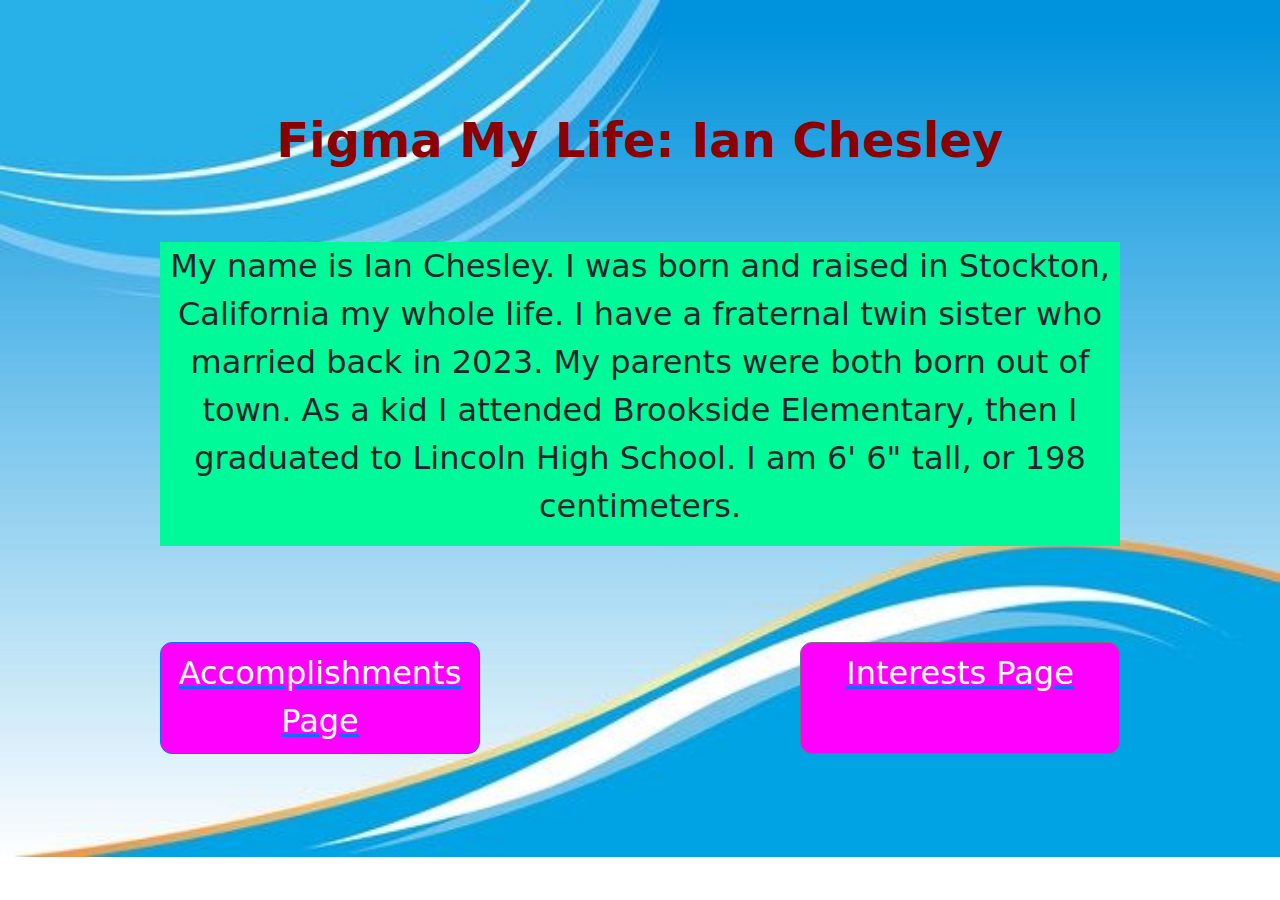
<file: index.html>
<!doctype html>
<html lang="en">

  <head>
    <meta charset="utf-8">
    <meta name="viewport" content="width=device-width, initial-scale=1">
    <title>Bootstrap demo</title>
    <link href="https://cdn.jsdelivr.net/npm/bootstrap@5.3.3/dist/css/bootstrap.min.css" rel="stylesheet"
        integrity="sha384-QWTKZyjpPEjISv5WaRU9OFeRpok6YctnYmDr5pNlyT2bRjXh0JMhjY6hW+ALEwIH" crossorigin="anonymous">
    <link rel="stylesheet" href="./styles/styles.css">
    
  </head>

  <body>

    <h1 class="centerDisplay textPadding"><b>Figma My Life: Ian Chesley</b></h1>
      <div class="centerDisplay textpadding textSpace">
        <div class="textbox ">
          <p>
          My name is Ian Chesley. I was born and raised in Stockton, California my whole life. I have a fraternal twin sister who married back in 2023. My parents were both born out of town. As a kid I attended Brookside Elementary, then I graduated to Lincoln High School. I am 6' 6" tall, or 198 centimeters.
          </p>
        </div>
      </div>

      <div class="spaceAround tagPadding centerDisplay">
        <div>
          <a href="./accomplishments.html">
            <button type="button" class="btn btn-primary btnSize">Accomplishments Page</button>
          </a>
        </div>
        <div>
          <a href="./interests.html">
            <button type="button" class="btn btn-secondary btnSize">Interests Page</button>
          </a>
        </div>
      </div>

      <script src="https://cdn.jsdelivr.net/npm/bootstrap@5.3.3/dist/js/bootstrap.bundle.min.js" integrity="sha384-YvpcrYf0tY3lHB60NNkmXc5s9fDVZLESaAA55NDzOxhy9GkcIdslK1eN7N6jIeHz" crossorigin="anonymous"></script>
  </body>

</html>
</file>
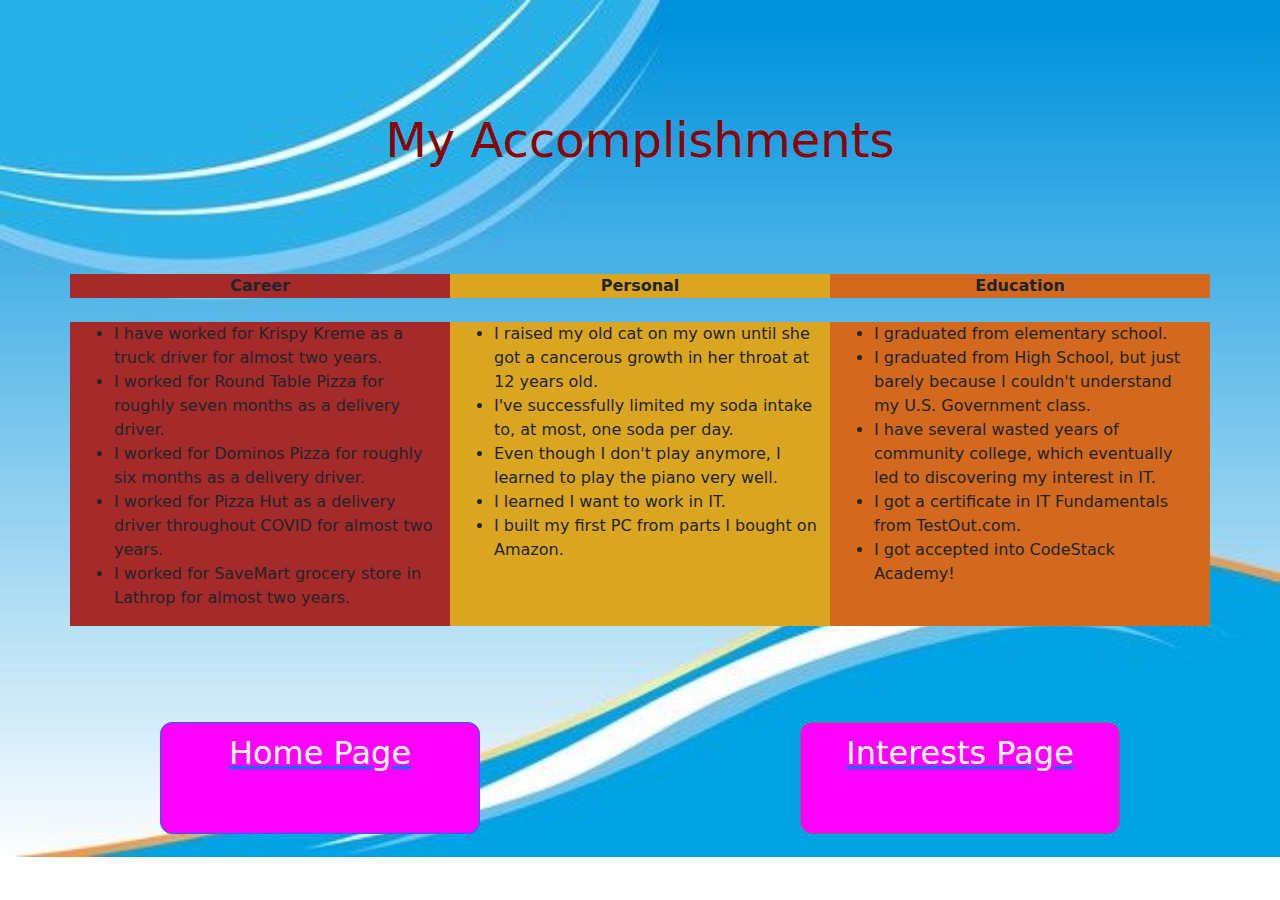
<file: accomplishments.html>
<!doctype html>
<html lang="en">

<head>
    <meta charset="utf-8">
    <meta name="viewport" content="width=device-width, initial-scale=1">
    <title>Bootstrap demo</title>
    <link href="https://cdn.jsdelivr.net/npm/bootstrap@5.3.3/dist/css/bootstrap.min.css" rel="stylesheet"
        integrity="sha384-QWTKZyjpPEjISv5WaRU9OFeRpok6YctnYmDr5pNlyT2bRjXh0JMhjY6hW+ALEwIH" crossorigin="anonymous">
    <link rel="stylesheet" href="./styles/styles.css">

</head>

<body>
    <h1 class="centerDisplay textPadding">My Accomplishments</h1>

    <div class="container tagPadding">
        <div class="row">
            <div class="col career colText bg-brown"><b>Career</b></div>
            <div class="col personal colText bg-goldenrod"><b>Personal</b></div>
            <div class="col education colText bg-chocolate"><b>Education</b></div>
        </div>
    </div>
    <br>
    <div class="container">
        <div class="row">
            <div class="col career colText bg-brown">
                <p>
                    <ul>
                        <li>I have worked for Krispy Kreme as a truck driver for almost two years.</li>
                        <li>I worked for Round Table Pizza for roughly seven months as a delivery driver.</li>
                        <li>I worked for Dominos Pizza for roughly six months as a delivery driver.</li>
                        <li>I worked for Pizza Hut as a delivery driver throughout COVID for almost two years.</li>
                        <li>I worked for SaveMart grocery store in Lathrop for almost two years.</li>
                    </ul>
                </p>
            </div>
            <div class="col personal colText bg-goldenrod">
                <p>
                    <ul>
                        <li>I raised my old cat on my own until she got a cancerous growth in her throat at 12 years old.</li>
                        <li>I've successfully limited my soda intake to, at most, one soda per day.</li>
                        <li>Even though I don't play anymore, I learned to play the piano very well.</li>
                        <li>I learned I want to work in IT.</li>
                        <li>I built my first PC from parts I bought on Amazon.</li>
                    </ul>
                </p>
            </div>
            <div class="col education colText bg-chocolate">
                <p>
                    <ul>
                        <li>I graduated from elementary school.</li>
                        <li>I graduated from High School, but just barely because I couldn't understand my U.S. Government class.</li>
                        <li>I have several wasted years of community college, which eventually led to discovering my interest in IT.</li>
                        <li>I got a certificate in IT Fundamentals from TestOut.com.</li>
                        <li>I got accepted into CodeStack Academy!</li>
                    </ul>
                </p>
            </div>
        </div>
    </div>

    <div class="spaceAround tagPadding centerDisplay">
        <div>
          <a href="./index.html">
            <button type="button" class="btn btn-primary btnSize">Home Page</button>
          </a>
        </div>
        <div>
          <a href="./interests.html">
            <button type="button" class="btn btn-secondary btnSize">Interests Page</button>
          </a>
        </div>
      </div>






    <script src="https://cdn.jsdelivr.net/npm/bootstrap@5.3.3/dist/js/bootstrap.bundle.min.js"
        integrity="sha384-YvpcrYf0tY3lHB60NNkmXc5s9fDVZLESaAA55NDzOxhy9GkcIdslK1eN7N6jIeHz"
        crossorigin="anonymous"></script>
</body>

</html>
</file>
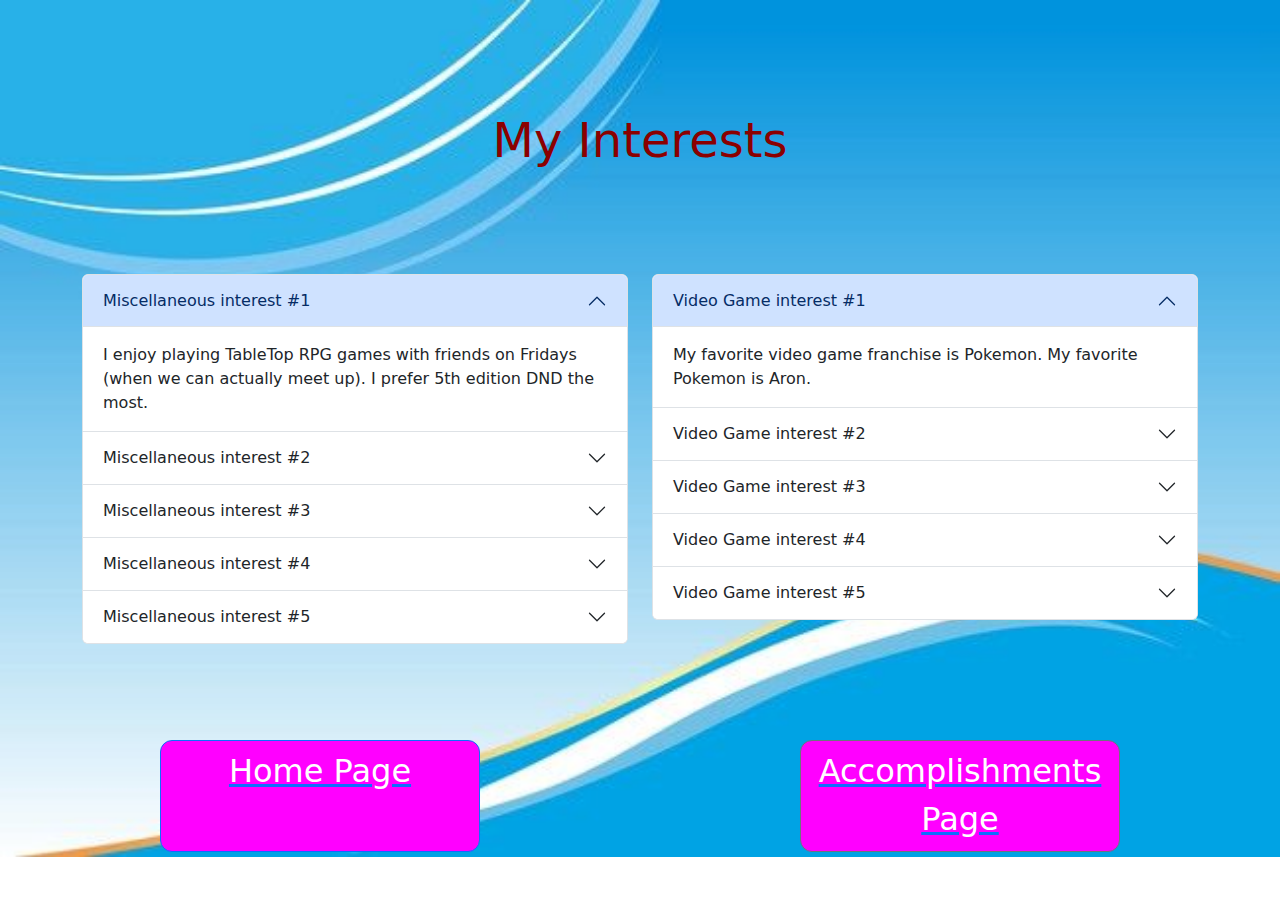
<file: interests.html>
<!doctype html>
<html lang="en">

<head>
    <meta charset="utf-8">
    <meta name="viewport" content="width=device-width, initial-scale=1">
    <title>Bootstrap demo</title>
    <link href="https://cdn.jsdelivr.net/npm/bootstrap@5.3.3/dist/css/bootstrap.min.css" rel="stylesheet"
        integrity="sha384-QWTKZyjpPEjISv5WaRU9OFeRpok6YctnYmDr5pNlyT2bRjXh0JMhjY6hW+ALEwIH" crossorigin="anonymous">
    <link rel="stylesheet" href="./styles/styles.css">

</head>

<body>

    <h1 class="centerDisplay textPadding">My Interests</h1>

    <div class="container tagPadding">
        <div class="row">
            <div class="col miscellaneous">
                <div class="accordion" id="accordionExample">
                    <div class="accordion-item">
                        <h2 class="accordion-header">
                            <button class="accordion-button" type="button" data-bs-toggle="collapse"
                                data-bs-target="#collapseOne" aria-expanded="true" aria-controls="collapseOne">
                                Miscellaneous interest #1
                            </button>
                        </h2>
                        <div id="collapseOne" class="accordion-collapse collapse show"
                            data-bs-parent="#accordionExample">
                            <div class="accordion-body">
                                I enjoy playing TableTop RPG games with friends on Fridays (when we can actually meet up). I prefer 5th edition DND the most.
                            </div>
                        </div>
                    </div>
                    <div class="accordion-item">
                        <h2 class="accordion-header">
                            <button class="accordion-button collapsed" type="button" data-bs-toggle="collapse"
                                data-bs-target="#collapseTwo" aria-expanded="false" aria-controls="collapseTwo">
                                Miscellaneous interest #2
                            </button>
                        </h2>
                        <div id="collapseTwo" class="accordion-collapse collapse" data-bs-parent="#accordionExample">
                            <div class="accordion-body">
                                In DND I enjoy being the Dungeon Master(DM) more than being a player.
                            </div>
                        </div>
                    </div>
                    <div class="accordion-item">
                        <h2 class="accordion-header">
                            <button class="accordion-button collapsed" type="button" data-bs-toggle="collapse"
                                data-bs-target="#collapseThree" aria-expanded="false" aria-controls="collapseThree">
                                Miscellaneous interest #3
                            </button>
                        </h2>
                        <div id="collapseThree" class="accordion-collapse collapse" data-bs-parent="#accordionExample">
                            <div class="accordion-body">
                                Recently, I've gotten interested in baking. I occasionally bake cookies when I get chocolate chips at the grocery store.
                            </div>
                        </div>
                    </div>
                    <div class="accordion-item">
                        <h2 class="accordion-header">
                            <button class="accordion-button collapsed" type="button" data-bs-toggle="collapse"
                                data-bs-target="#collapseFour" aria-expanded="false" aria-controls="collapseFour">
                                Miscellaneous interest #4
                            </button>
                        </h2>
                        <div id="collapseFour" class="accordion-collapse collapse" data-bs-parent="#accordionExample">
                            <div class="accordion-body">
                                I love most kinds of pets, especially dogs and cats. I've been told that pets seem to easily warm up to me.
                            </div>
                        </div>
                    </div>
                    <div class="accordion-item">
                        <h2 class="accordion-header">
                            <button class="accordion-button collapsed" type="button" data-bs-toggle="collapse"
                                data-bs-target="#collapseFive" aria-expanded="false" aria-controls="collapseFive">
                                Miscellaneous interest #5
                            </button>
                        </h2>
                        <div id="collapseFive" class="accordion-collapse collapse" data-bs-parent="#accordionExample">
                            <div class="accordion-body">
                                My tastes in music are very broad. I like many songs from many different genres. My favorite band is Ninja Sex Party.
                            </div>
                        </div>
                    </div>
                </div>
            </div>

            <div class="col video games">
                <div class="accordion" id="accordionExample">
                    <div class="accordion-item">
                        <h2 class="accordion-header">
                            <button class="accordion-button" type="button" data-bs-toggle="collapse"
                                data-bs-target="#collapseSix" aria-expanded="true" aria-controls="collapseSix">
                                Video Game interest #1
                            </button>
                        </h2>
                        <div id="collapseSix" class="accordion-collapse collapse show"
                            data-bs-parent="#accordionExample">
                            <div class="accordion-body">
                                My favorite video game franchise is Pokemon. My favorite Pokemon is Aron.
                            </div>
                        </div>
                    </div>
                    <div class="accordion-item">
                        <h2 class="accordion-header">
                            <button class="accordion-button collapsed" type="button" data-bs-toggle="collapse"
                                data-bs-target="#collapseSeven" aria-expanded="false" aria-controls="collapseSeven">
                                Video Game interest #2
                            </button>
                        </h2>
                        <div id="collapseSeven" class="accordion-collapse collapse" data-bs-parent="#accordionExample">
                            <div class="accordion-body">
                                My favorite video game is Pokemon XD: Gale of Darkness for the Nintendo GameCube.
                            </div>
                        </div>
                    </div>
                    <div class="accordion-item">
                        <h2 class="accordion-header">
                            <button class="accordion-button collapsed" type="button" data-bs-toggle="collapse"
                                data-bs-target="#collapseEight" aria-expanded="false" aria-controls="collapseEight">
                                Video Game interest #3
                            </button>
                        </h2>
                        <div id="collapseEight" class="accordion-collapse collapse" data-bs-parent="#accordionExample">
                            <div class="accordion-body">
                                My favorite trilogy of video games is the Mass Effect games (no I don't count Andromeda).
                            </div>
                        </div>
                    </div>
                    <div class="accordion-item">
                        <h2 class="accordion-header">
                            <button class="accordion-button collapsed" type="button" data-bs-toggle="collapse"
                                data-bs-target="#collapseNine" aria-expanded="false" aria-controls="collapseNine">
                                Video Game interest #4
                            </button>
                        </h2>
                        <div id="collapseNine" class="accordion-collapse collapse" data-bs-parent="#accordionExample">
                            <div class="accordion-body">
                                My favorite video game for the Playstation 4(5) is Persona 5 Royal.
                            </div>
                        </div>
                    </div>
                    <div class="accordion-item">
                        <h2 class="accordion-header">
                            <button class="accordion-button collapsed" type="button" data-bs-toggle="collapse"
                                data-bs-target="#collapseTen" aria-expanded="false" aria-controls="collapseTen">
                                Video Game interest #5
                            </button>
                        </h2>
                        <div id="collapseTen" class="accordion-collapse collapse" data-bs-parent="#accordionExample">
                            <div class="accordion-body">
                                My second favorite video game series is the Dragon Quest series. Fun fact: the main theme songs for both Dragon Quest and Final Fantasy were used during the 2020 Tokyo Olympics opening ceremony.
                            </div>
                        </div>
                    </div>
                </div>
                
            </div>
        </div>

    </div>
    </div>
    </div>
    </div>

    <div class="spaceAround tagPadding centerDisplay">
        <div>
          <a href="./index.html">
            <button type="button" class="btn btn-primary btnSize">Home Page</button>
          </a>
        </div>
        <div>
          <a href="./accomplishments.html">
            <button type="button" class="btn btn-secondary btnSize">Accomplishments Page</button>
          </a>
        </div>
      </div>





    <script src="https://cdn.jsdelivr.net/npm/bootstrap@5.3.3/dist/js/bootstrap.bundle.min.js"
        integrity="sha384-YvpcrYf0tY3lHB60NNkmXc5s9fDVZLESaAA55NDzOxhy9GkcIdslK1eN7N6jIeHz"
        crossorigin="anonymous"></script>
</body>

</html>
</file>
<file: styles/styles.css>
body {
    background-image: url("../assets/background.jpg");
    background-repeat: no-repeat;
    background-attachment: fixed;
    background-size: 100%;
}

h1{
    color: darkred;
    font-size: 3rem;
}


.centerDisplay{
    display: flex;
    justify-content: center;
}

.textPadding{
    padding-top: 7rem;
}

.tagPadding{
    padding-top: 6rem;
}

.textbox {
    width: 60rem;
    font-size: 2rem;
    text-align: center;
    background-color: mediumspringgreen;
}

.textSpace{
    padding-top: 4rem;
}

.btnSize{
    background-color: magenta;
    height: 7rem;
    width: 20rem;
    font-size: 2rem;
    display: flex;
    justify-content: center;
    border-radius: 12px;
    text-align: center;
    vertical-align: middle;
}

.spaceAround{
    justify-content: space-around;
}

.accordionPad{
    padding-top: 3rem;
    padding-bottom: 2rem;
}

.colText{
    font-size: 1rem;
    display: flex;
    justify-content: center;
}

.bg-brown{
    background-color: brown;
}

.bg-chocolate{
    background-color: chocolate;
}

.bg-goldenrod{
    background-color: goldenrod;
}
</file>
